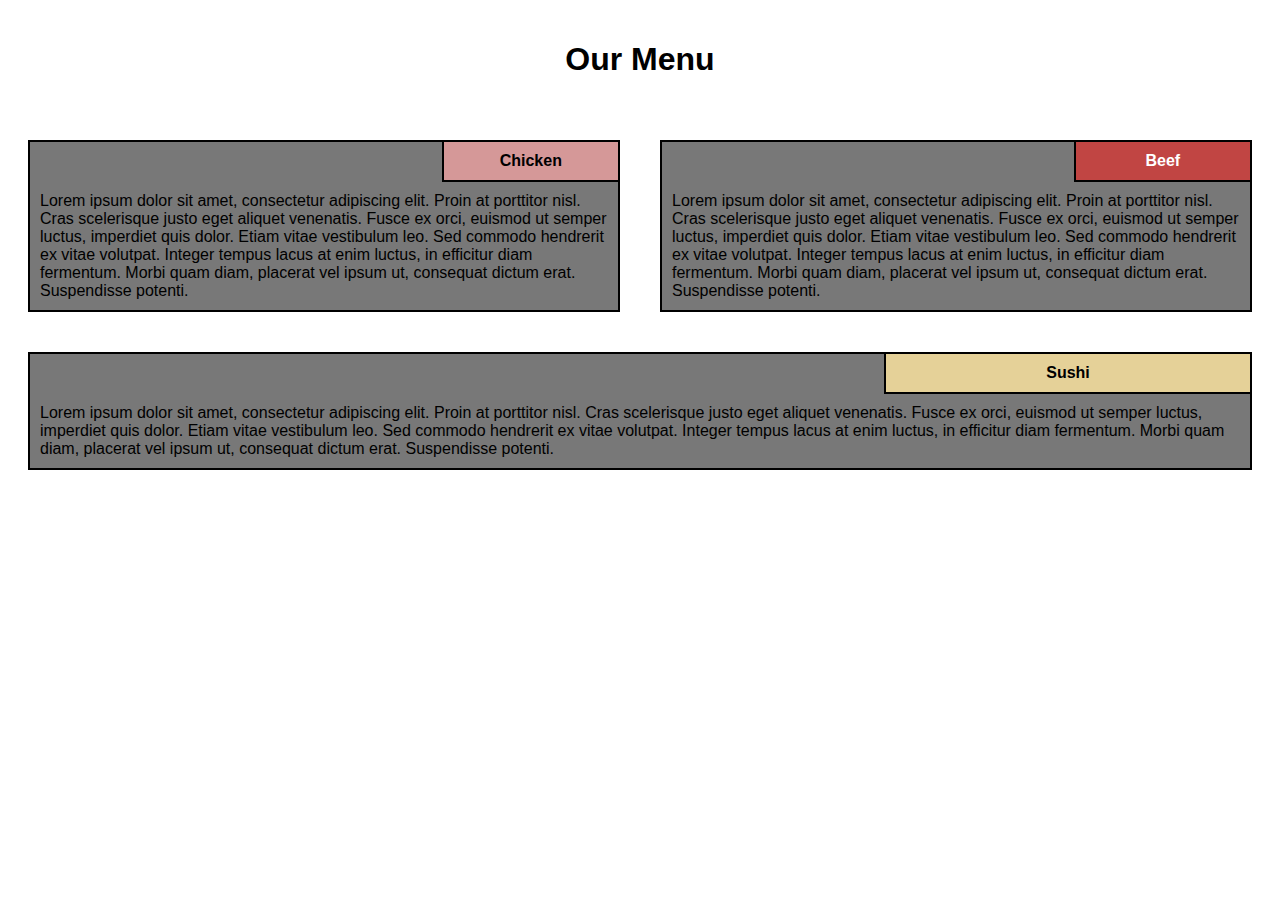
<file: Mod2_assignment/index.html>
<!DOCTYPE html>
<html>
<head>
	<meta charset="utf-8">
	<meta name="viewport" content="width=device-width, initial-scale=1">
	<link rel="stylesheet" type="text/css" href="css/style.css">
	<title>Index</title>
</head>
<body>

<h1>Our Menu</h1>

<div id="bigBoy">
<div id="mainDiv">
	<div class="firstP" id="subDiv">Chicken</div>
	<div id="containerDiv">Lorem ipsum dolor sit amet, consectetur adipiscing elit. Proin at porttitor nisl. Cras scelerisque justo eget aliquet venenatis. Fusce ex orci, euismod ut semper luctus, imperdiet quis dolor. Etiam vitae vestibulum leo. Sed commodo hendrerit ex vitae volutpat. Integer tempus lacus at enim luctus, in efficitur diam fermentum. Morbi quam diam, placerat vel ipsum ut, consequat dictum erat. Suspendisse potenti.</div></div>
<div id="mainDiv">
	<div class="secondP" id="subDiv">Beef</div>
	<div id="containerDiv">Lorem ipsum dolor sit amet, consectetur adipiscing elit. Proin at porttitor nisl. Cras scelerisque justo eget aliquet venenatis. Fusce ex orci, euismod ut semper luctus, imperdiet quis dolor. Etiam vitae vestibulum leo. Sed commodo hendrerit ex vitae volutpat. Integer tempus lacus at enim luctus, in efficitur diam fermentum. Morbi quam diam, placerat vel ipsum ut, consequat dictum erat. Suspendisse potenti.</div></div>
<div id="mainDiv">
	<div class="thirdP" id="subDiv">Sushi</div>
	<div id="containerDiv">Lorem ipsum dolor sit amet, consectetur adipiscing elit. Proin at porttitor nisl. Cras scelerisque justo eget aliquet venenatis. Fusce ex orci, euismod ut semper luctus, imperdiet quis dolor. Etiam vitae vestibulum leo. Sed commodo hendrerit ex vitae volutpat. Integer tempus lacus at enim luctus, in efficitur diam fermentum. Morbi quam diam, placerat vel ipsum ut, consequat dictum erat. Suspendisse potenti.</div></div>
</div>
</body>
</html>
</file>
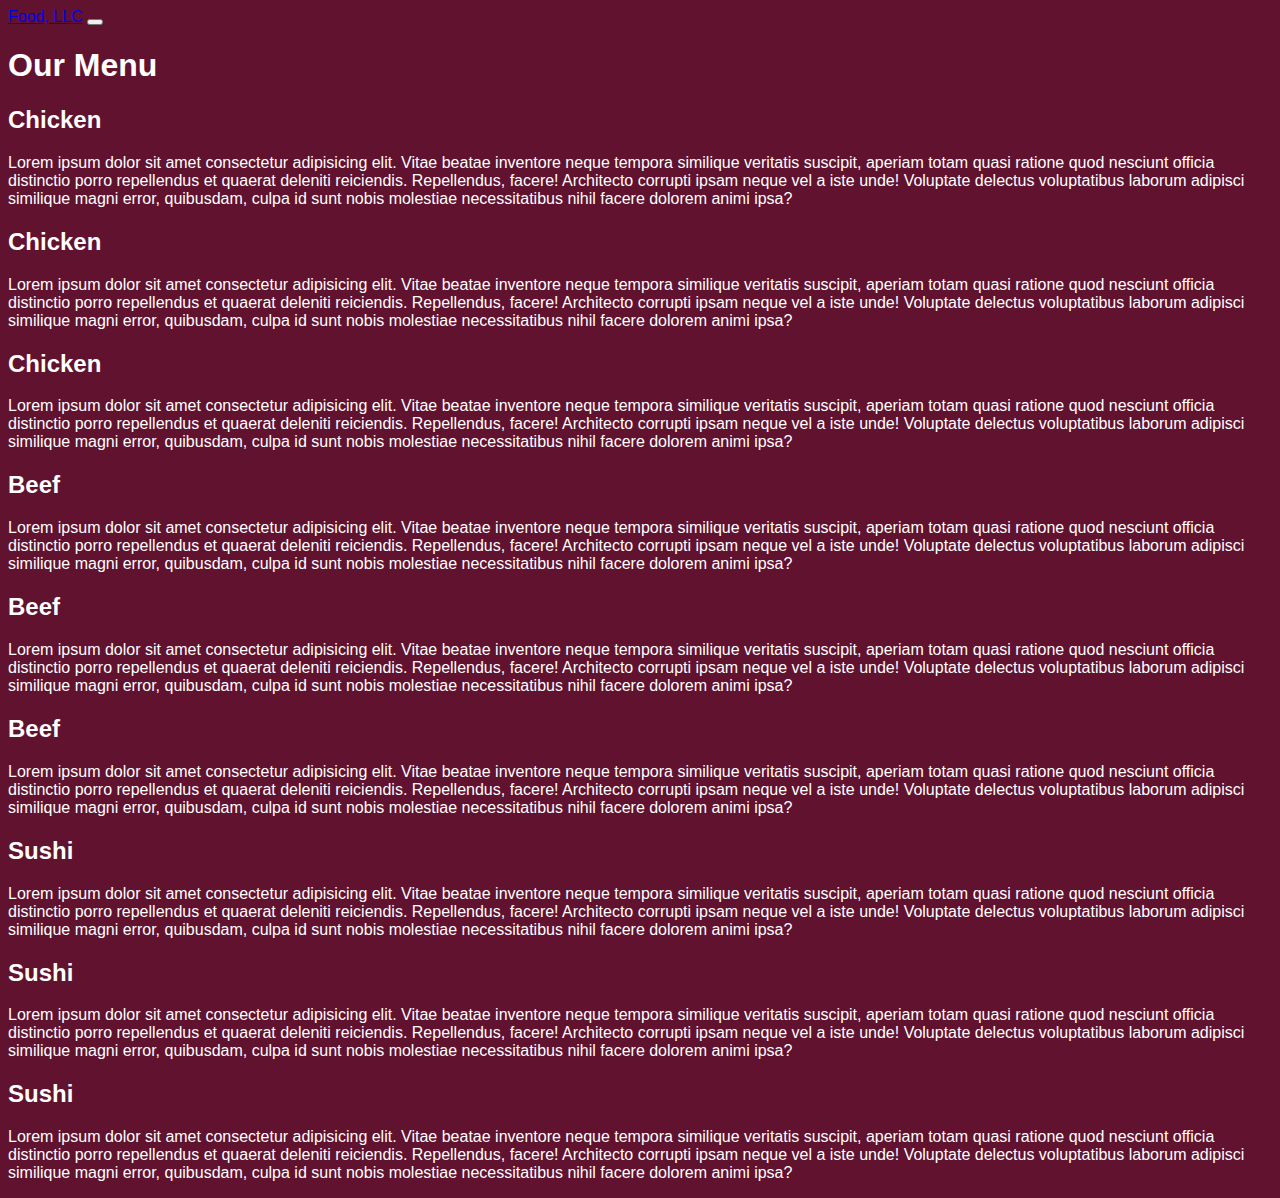
<file: Mod3_assignment/index.html>
<!DOCTYPE html>
<html>
<head>
    <meta charset="UTF-8">
    <meta http-equiv="X-UA-Compatible" content="IE=edge">
    <meta name="viewport" content="width=device-width, initial-scale=1.0">
    <title>Module 3</title>
    <link href="https://cdn.jsdelivr.net/npm/bootstrap@5.3.0-alpha3/dist/css/bootstrap.min.css" rel="stylesheet" integrity="sha384-KK94CHFLLe+nY2dmCWGMq91rCGa5gtU4mk92HdvYe+M/SXH301p5ILy+dN9+nJOZ" crossorigin="anonymous">
    <script src="https://cdn.jsdelivr.net/npm/bootstrap@5.3.0-alpha3/dist/js/bootstrap.bundle.min.js" integrity="sha384-ENjdO4Dr2bkBIFxQpeoTz1HIcje39Wm4jDKdf19U8gI4ddQ3GYNS7NTKfAdVQSZe" crossorigin="anonymous"></script>
    <link rel="stylesheet" href="css/style.css">
</head>
<body>
    <nav class="navbar navbar-expand-sm bg-secondary border" id="navbar">
        <div class="container-fluid">
          <a class="navbar-brand" href="#">Food, LLC</a>
          <button class="navbar-toggler" type="button" data-bs-toggle="collapse" data-bs-target="#navbarNav" aria-controls="navbarNav" aria-expanded="false" aria-label="Toggle navigation">
            <span class="navbar-toggler-icon"></span>
          </button>
          <div class="collapse navbar-collapse visible-xs" id="navbarNav">
            <ul class="navbar-nav ">
              <li class="nav-item">
                <a class="nav-link active" aria-current="page" href="#">Chicken</a>
              </li>
              <li class="nav-item">
                <a class="nav-link" href="#">Beef</a>
              </li>
              <li class="nav-item">
                <a class="nav-link" href="#">Sushi</a>
              </li>
            </ul>
          </div>
        </div>
      </nav>
      <h1 class="text-center py-5">Our Menu</h1>
      <div class="container-fluid">
           <div class="row">
            <div class="col-12 col-sm-6 col-md-4">
                <div class="m-1 bg-secondary">
                    <h2 class="text-center">Chicken</h2>
                    <p class="p-5">Lorem ipsum dolor sit amet consectetur adipisicing elit. Vitae beatae inventore neque tempora similique veritatis suscipit, aperiam totam quasi ratione quod nesciunt officia distinctio porro repellendus et quaerat deleniti reiciendis.
                    Repellendus, facere! Architecto corrupti ipsam neque vel a iste unde! Voluptate delectus voluptatibus laborum adipisci similique magni error, quibusdam, culpa id sunt nobis molestiae necessitatibus nihil facere dolorem animi ipsa?</p>
                </div>
            </div>
            <div class="col-12 col-sm-6 col-md-4">
                <div class="m-1 bg-secondary">
                    <h2 class="text-center">Chicken</h2>
                    <p class="p-5">Lorem ipsum dolor sit amet consectetur adipisicing elit. Vitae beatae inventore neque tempora similique veritatis suscipit, aperiam totam quasi ratione quod nesciunt officia distinctio porro repellendus et quaerat deleniti reiciendis.
                    Repellendus, facere! Architecto corrupti ipsam neque vel a iste unde! Voluptate delectus voluptatibus laborum adipisci similique magni error, quibusdam, culpa id sunt nobis molestiae necessitatibus nihil facere dolorem animi ipsa?</p>
                </div>
            </div>
            <div class="col-12 col-sm-6 col-md-4">
                <div class="m-1 bg-secondary">
                    <h2 class="text-center">Chicken</h2>
                    <p class="p-5">Lorem ipsum dolor sit amet consectetur adipisicing elit. Vitae beatae inventore neque tempora similique veritatis suscipit, aperiam totam quasi ratione quod nesciunt officia distinctio porro repellendus et quaerat deleniti reiciendis.
                    Repellendus, facere! Architecto corrupti ipsam neque vel a iste unde! Voluptate delectus voluptatibus laborum adipisci similique magni error, quibusdam, culpa id sunt nobis molestiae necessitatibus nihil facere dolorem animi ipsa?</p>
                </div>
            </div>
            <div class="col-12 col-sm-6 col-md-4">
                <div class="m-1 bg-secondary">
                    <h2 class="text-center">Beef</h2>
                    <p class="p-5">Lorem ipsum dolor sit amet consectetur adipisicing elit. Vitae beatae inventore neque tempora similique veritatis suscipit, aperiam totam quasi ratione quod nesciunt officia distinctio porro repellendus et quaerat deleniti reiciendis.
                    Repellendus, facere! Architecto corrupti ipsam neque vel a iste unde! Voluptate delectus voluptatibus laborum adipisci similique magni error, quibusdam, culpa id sunt nobis molestiae necessitatibus nihil facere dolorem animi ipsa?</p>
                </div>
            </div>
            <div class="col-12 col-sm-6 col-md-4">
                <div class="m-1 bg-secondary">
                    <h2 class="text-center">Beef</h2>
                    <p class="p-5">Lorem ipsum dolor sit amet consectetur adipisicing elit. Vitae beatae inventore neque tempora similique veritatis suscipit, aperiam totam quasi ratione quod nesciunt officia distinctio porro repellendus et quaerat deleniti reiciendis.
                    Repellendus, facere! Architecto corrupti ipsam neque vel a iste unde! Voluptate delectus voluptatibus laborum adipisci similique magni error, quibusdam, culpa id sunt nobis molestiae necessitatibus nihil facere dolorem animi ipsa?</p>
                </div>
            </div>
            <div class="col-12 col-sm-6 col-md-4">
                <div class="m-1 bg-secondary">
                    <h2 class="text-center">Beef</h2>
                    <p class="p-5">Lorem ipsum dolor sit amet consectetur adipisicing elit. Vitae beatae inventore neque tempora similique veritatis suscipit, aperiam totam quasi ratione quod nesciunt officia distinctio porro repellendus et quaerat deleniti reiciendis.
                    Repellendus, facere! Architecto corrupti ipsam neque vel a iste unde! Voluptate delectus voluptatibus laborum adipisci similique magni error, quibusdam, culpa id sunt nobis molestiae necessitatibus nihil facere dolorem animi ipsa?</p>
                </div>
            </div>
            <div class="col-12 col-sm-6 col-md-4">
                <div class="m-1 bg-secondary">
                    <h2 class="text-center">Sushi</h2>
                    <p class="p-5">Lorem ipsum dolor sit amet consectetur adipisicing elit. Vitae beatae inventore neque tempora similique veritatis suscipit, aperiam totam quasi ratione quod nesciunt officia distinctio porro repellendus et quaerat deleniti reiciendis.
                    Repellendus, facere! Architecto corrupti ipsam neque vel a iste unde! Voluptate delectus voluptatibus laborum adipisci similique magni error, quibusdam, culpa id sunt nobis molestiae necessitatibus nihil facere dolorem animi ipsa?</p>
                </div>
            </div>
            <div class="col-12 col-sm-6 col-md-4">
                <div class="m-1 bg-secondary">
                    <h2 class="text-center">Sushi</h2>
                    <p class="p-5">Lorem ipsum dolor sit amet consectetur adipisicing elit. Vitae beatae inventore neque tempora similique veritatis suscipit, aperiam totam quasi ratione quod nesciunt officia distinctio porro repellendus et quaerat deleniti reiciendis.
                    Repellendus, facere! Architecto corrupti ipsam neque vel a iste unde! Voluptate delectus voluptatibus laborum adipisci similique magni error, quibusdam, culpa id sunt nobis molestiae necessitatibus nihil facere dolorem animi ipsa?</p>
                </div>
            </div>
            <div class="col-12 col-sm-6 col-md-4">
                <div class="m-1 bg-secondary">
                    <h2 class="text-center">Sushi</h2>
                    <p class="p-5">Lorem ipsum dolor sit amet consectetur adipisicing elit. Vitae beatae inventore neque tempora similique veritatis suscipit, aperiam totam quasi ratione quod nesciunt officia distinctio porro repellendus et quaerat deleniti reiciendis.
                    Repellendus, facere! Architecto corrupti ipsam neque vel a iste unde! Voluptate delectus voluptatibus laborum adipisci similique magni error, quibusdam, culpa id sunt nobis molestiae necessitatibus nihil facere dolorem animi ipsa?</p>
                </div>
            </div>
            
           </div>
      </div>

</body>
</html>
</file>
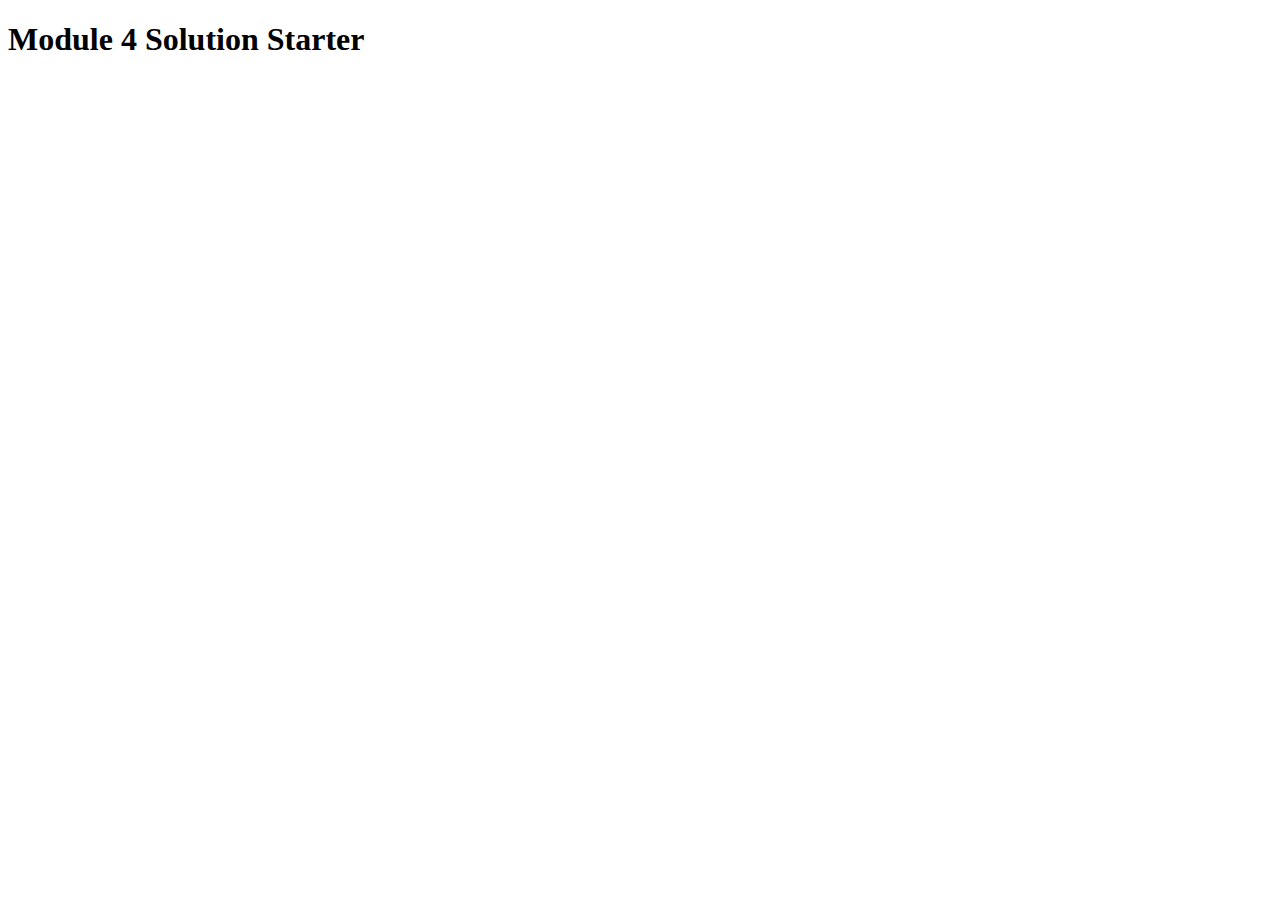
<file: Mod4_assignment/index.html>
<!DOCTYPE html>
<html>
<head>
  <meta charset="utf-8">
  <title>Module 4 Solution Starter</title>
  <script>
    var names = []; // DO NOT REMOVE
  </script>
  <script src="SpeakHello.js"></script>
  <script src="SpeakGoodBye.js"></script>
  <script src="script.js"></script>
</head>
<body>
  <h1>Module 4 Solution Starter</h1>
</body>
</html>
</file>
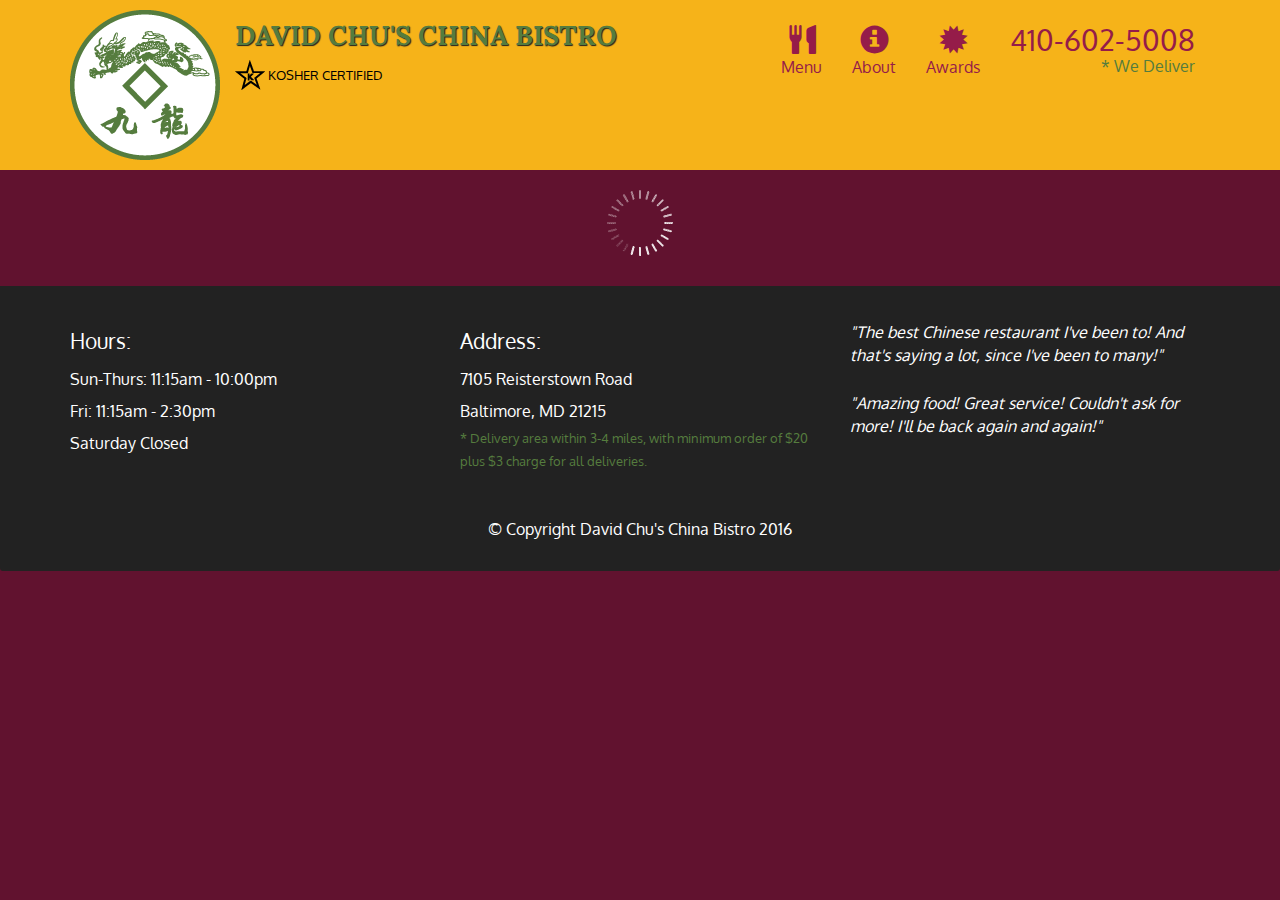
<file: Mod5_assignment/index.html>
<!doctype html>
<html lang="en">
  <head>
    <meta charset="utf-8">
    <meta http-equiv="X-UA-Compatible" content="IE=edge">
    <meta name="viewport" content="width=device-width, initial-scale=1">
    <title>David Chu's China Bistro</title>
    <link rel="stylesheet" href="css/bootstrap.min.css">
    <link rel="stylesheet" href="css/styles.css">
    <link href='https://fonts.googleapis.com/css?family=Oxygen:400,300,700' rel='stylesheet' type='text/css'>
    <link href='https://fonts.googleapis.com/css?family=Lora' rel='stylesheet' type='text/css'>
  </head>
<body>
  <header>
    <nav id="header-nav" class="navbar navbar-default">
      <div class="container">
        <div class="navbar-header">
          <a href="index.html" class="pull-left visible-md visible-lg">
            <div id="logo-img" alt="Logo image"></div>
          </a>

          <div class="navbar-brand">
            <a href="index.html"><h1>David Chu's China Bistro</h1></a>
            <p>
              <img src="images/star-k-logo.png" alt="Kosher certification">
              <span>Kosher Certified</span>
            </p>
          </div>

          <button id="navbarToggle" type="button" class="navbar-toggle collapsed" data-toggle="collapse" data-target="#collapsable-nav" aria-expanded="false">
            <span class="sr-only">Toggle navigation</span>
            <span class="icon-bar"></span>
            <span class="icon-bar"></span>
            <span class="icon-bar"></span>
          </button>
        </div>
        
        <div id="collapsable-nav" class="collapse navbar-collapse">
           <ul id="nav-list" class="nav navbar-nav navbar-right">
            <li id="navHomeButton" class="visible-xs active">
              <a href="index.html">
                <span class="glyphicon glyphicon-home"></span> Home</a>
            </li>
            <li id="navMenuButton">
              <a href="#" onclick="$dc.loadMenuCategories();">
                <span class="glyphicon glyphicon-cutlery"></span><br class="hidden-xs"> Menu</a>
            </li>
            <li>
              <a href="#">
                <span class="glyphicon glyphicon-info-sign"></span><br class="hidden-xs"> About</a>
            </li>
            <li>
              <a href="#">
                <span class="glyphicon glyphicon-certificate"></span><br class="hidden-xs"> Awards</a>
            </li>
            <li id="phone" class="hidden-xs">
              <a href="tel:410-602-5008">
                <span>410-602-5008</span></a><div>* We Deliver</div>
            </li>
          </ul><!-- #nav-list -->
        </div><!-- .collapse .navbar-collapse -->
      </div><!-- .container -->
    </nav><!-- #header-nav -->
  </header>

  <div id="call-btn" class="visible-xs">
    <a class="btn" href="tel:410-602-5008">
    <span class="glyphicon glyphicon-earphone"></span>
    410-602-5008
    </a>
  </div>
  <div id="xs-deliver" class="text-center visible-xs">* We Deliver</div>

  <div id="main-content" class="container"></div>

  <footer class="panel-footer">
    <div class="container">
      <div class="row">
        <section id="hours" class="col-sm-4">
          <span>Hours:</span><br>
          Sun-Thurs: 11:15am - 10:00pm<br>
          Fri: 11:15am - 2:30pm<br>
          Saturday Closed
          <hr class="visible-xs">
        </section>
        <section id="address" class="col-sm-4">
          <span>Address:</span><br>
          7105 Reisterstown Road<br>
          Baltimore, MD 21215
          <p>* Delivery area within 3-4 miles, with minimum order of $20 plus $3 charge for all deliveries.</p>
          <hr class="visible-xs">
        </section>
        <section id="testimonials" class="col-sm-4">
          <p>"The best Chinese restaurant I've been to! And that's saying a lot, since I've been to many!"</p>
          <p>"Amazing food! Great service! Couldn't ask for more! I'll be back again and again!"</p>
        </section>
      </div>
      <div class="text-center">&copy; Copyright David Chu's China Bistro 2016</div>
    </div>
  </footer>

  <!-- jQuery (Bootstrap JS plugins depend on it) -->
  <script src="js/jquery-2.1.4.min.js"></script>
  <script src="js/bootstrap.min.js"></script>
  <script src="js/ajax-utils.js"></script>
  <script src="js/script.js"></script>
</body>
</html>
</file>
<file: Mod2_assignment/css/style.css>
*{
	box-sizing: border-box;
}

html{
	font-family: "Thims New Roman", sans-serif;
}

h1{
	text-align:  center;
	padding: 20px;
}

#subDiv{
	float: right;
	width: 30%;
	text-align: center;
	font-weight: bold;
	padding: 10px;
	border-left: 2px solid black;
	border-bottom: 2px solid black;
}
.firstP{
	background-color: #D59898;
}
.secondP{
	color: white;
	background-color: #C14543;
}
.thirdP{
	background-color: #E5D198;
}

#containerDiv{
	clear: both;
	padding: 10px;
}
#bigBoy{
		display: flex;
		flex-wrap: wrap;
	}

@media (max-width: 900px){
	#bigBoy>* {
		flex: 1 1 390px;
	}

	#mainDiv{
		background-color: #787878;
		width: 30%;
		border: 2px solid black;
		margin: 20px;
	}
}

@media (min-width: 901px) and (max-width: 1315px){
	#bigBoy>* {
		flex: 1 1 390px;
	}

	#mainDiv{
		background-color: #787878;
		width: 30%;
		border: 2px solid black;
		margin: 20px;
	}
}


@media (min-width: 1316px){
	#mainDiv{
		background-color: #787878;
		width: 30%;
		border: 2px solid black;
		margin: 20px;
	}
}
</file>
<file: Mod3_assignment/css/style.css>
body{
	font-size: 16px;
	color: #fff;
	background-color: #61122f;
	font-family: 'Oxygen', sans-serif;
}

/*Header*/
#header-nav{
	background-color: #f6b319;
	border-radius: 0;
	border: 0;
}
.navbar-collapse {
    flex-basis: 100%;
    flex-grow: 1;
    text-align: center;
    align-items: center;
}

@media (min-width: 576px) {
	.collapse.navbar-collapse {
    	display: none !important;
	}
}

#firstProduct, #secondProduct, #thirdProduct{
	background-color: gray;
	padding: 0px 15px;
}
</file>
<file: Mod5_assignment/css/styles.css>
body {
  font-size: 16px;
  color: #fff;
  background-color: #61122f;
  font-family: 'Oxygen', sans-serif;
}

/** HEADER **/
#header-nav {
  background-color: #f6b319;
  border-radius: 0;
  border: 0;
}

#logo-img {
  background: url('../images/restaurant-logo_large.png') no-repeat;
  width: 150px;
  height: 150px;
  margin: 10px 15px 10px 0;
}

.navbar-brand {
  padding-top: 25px;
}
.navbar-brand h1 { /* Restaurant name */
  font-family: 'Lora', serif;
  color: #557c3e;
  font-size: 1.5em;
  text-transform: uppercase;
  font-weight: bold;
  text-shadow: 1px 1px 1px #222;
  margin-top: 0;
  margin-bottom: 0;
  line-height: .75;
}
.navbar-brand a:hover, .navbar-brand a:focus {
  text-decoration: none;
}
.navbar-brand p { /* Kosher cert */
  color: #000;
  text-transform: uppercase;
  font-size: .7em;
  margin-top: 15px;
}
.navbar-brand p span { /* Star-K */
  vertical-align: middle;
}

#nav-list {
  margin-top: 10px;
}
#nav-list a {
  color: #951C49;
  text-align: center;
}
#nav-list a:hover {
  background: #E7E7E7;
}
#nav-list a span {
  font-size: 1.8em;
}

#phone {
  margin-top: 5px;
}
#phone a { /* Phone number */
  text-align: right;
  padding-bottom: 0;
}
#phone div { /* We Deliver */
  color: #557c3e;
  text-align: right;
  padding-right: 15px;
}

.navbar-header button.navbar-toggle, .navbar-header .icon-bar {
  border: 1px solid #61122f;
}
.navbar-header button.navbar-toggle {
  clear: both;
  margin-top: -30px;
}
/* END HEADER */

/* FOOTER */
.panel-footer {
  margin-top: 30px;
  padding-top: 35px;
  padding-bottom: 30px;
  background-color: #222;
  border-top: 0;
}
.panel-footer div.row {
  margin-bottom: 35px;
}
#hours, #address {
  line-height: 2;
}
#hours > span, #address > span {
  font-size: 1.3em;
}
#address p {
  color: #557c3e;
  font-size: .8em;
  line-height: 1.8;
}
#testimonials {
  font-style: italic;
}
#testimonials p:nth-child(2) {
  margin-top: 25px;
}
/* END FOOTER */



/* HOME PAGE */
.container .jumbotron {
  box-shadow: 0 0 50px #3F0C1F;
  border: 2px solid #3F0C1F;
}

#menu-tile, #specials-tile, #map-tile {
  height: 250px;
  width: 100%;
  margin-bottom: 15px;
  position: relative;
  border: 2px solid #3F0C1F;
  overflow: hidden;
}
#menu-tile:hover, #specials-tile:hover, #map-tile:hover {
  box-shadow: 0 1px 5px 1px #cccccc;
}
#menu-tile {
  background: url('../images/menu-tile.jpg') no-repeat;
  background-position: center;
}
#specials-tile {
  background: url('../images/specials-tile.jpg') no-repeat;
  background-position: center;
}
#menu-tile span, #specials-tile span, #map-tile span {
  position: absolute;
  bottom: 0;
  right: 0;
  width: 100%;
  text-align: center;
  font-size: 1.6em;
  text-transform: uppercase;
  background-color: #000;
  color: #fff;
  opacity: .8;
}
/* END HOME PAGE */

/* MENU CATEGORIES PAGE */
.category-tile { 
  position: relative;
  border: 2px solid #3F0C1F;
  overflow: hidden;
  width: 200px;
  height: 200px;
  margin: 0 auto 15px;
}
.category-tile span {
  position: absolute;
  bottom: 0;
  right: 0;
  width: 100%;
  text-align: center;
  font-size: 1.2em;
  text-transform: uppercase;
  background-color: #000;
  color: #fff;
  opacity: .8;
}
.category-tile:hover {
  box-shadow: 0 1px 5px 1px #cccccc;
}

#menu-categories-title + div {
  margin-bottom: 50px;
}
/* END MENU CATEGORIES PAGE */

/* SINGLE CATEGORY PAGE */
.menu-item-tile {
  margin-bottom: 25px;
}
.menu-item-tile hr {
  width: 80%;
}
.menu-item-tile .menu-item-price {
  font-size: 1.1em;
  text-align: right;
  margin-top: -15px;
  margin-right: -15px;
}
.menu-item-tile .menu-item-price span {
  font-size: .6em;
}
.menu-item-photo {
  position: relative;
  border: 2px solid #3F0C1F; 
  overflow: hidden;
  padding: 0;
  margin-right: -15px;
  margin-left: auto;
  margin-bottom: 20px;
  max-width: 250px;
}
.menu-item-photo div {
  position: absolute;
  bottom: 0;
  right: 0;
  width: 80px;
  background-color: #557c3e;
  text-align: center;
}
.menu-item-description {
  padding-right: 30px;
}
h3.menu-item-title {
  margin: 0 0 10px;
}
.menu-item-details {
  font-size: .9em;
  font-style: italic;
}
/* END SINGLE CATEGORY PAGE */


/********** Large devices only **********/
@media (min-width: 1200px) {
  .container .jumbotron {
    background: url('../images/jumbotron_1200.jpg') no-repeat;
    height: 675px;
  }
}

/********** Medium devices only **********/
@media (min-width: 992px) and (max-width: 1199px) {
  /* Header */
  #logo-img {
    background: url('../images/restaurant-logo_medium.png') no-repeat;
    width: 100px;
    height: 100px;
    margin: 5px 5px 5px 0;
  }
  /* End Header */

  /* Home Page */
  .container .jumbotron {
    background: url('../images/jumbotron_992.jpg') no-repeat;
    height: 558px;
  }
  /* End Home Page */
}

/********** Small devices only **********/
@media (min-width: 768px) and (max-width: 991px) {
  /* Home Page */
  .container .jumbotron {
    background: url('../images/jumbotron_768.jpg') no-repeat;
    height: 432px;
  }
  /* End Home Page */
}

/********** Extra small devices only **********/
@media (max-width: 767px) {
  /* Header */
  .navbar-brand {
    padding-top: 10px;
    height: 80px;
  }
  .navbar-brand h1 { /* Restaurant name */
    padding-top: 10px;
    font-size: 5vw; /* 1vw = 1% of viewport width */
  }
  .navbar-brand p { /* Kosher cert */
    font-size: .6em;
    margin-top: 12px;
  }
  .navbar-brand p img { /* Star-K */
    height: 20px;
  }

  #collapsable-nav a { /* Collapsed nav menu text */
    font-size: 1.2em;
  }
  #collapsable-nav a span { /* Collapsed nav menu glyph */
    font-size: 1em;
    margin-right: 5px;
  }

  #call-btn > a {
    font-size: 1.5em;
    display: block;
    margin: 0 20px;
    padding: 10px;
    border: 2px solid #fff;
    background-color: #f6b319;
    color: #951c49;
  }
  #xs-deliver {
    margin-top: 5px;
    font-size: .7em;
    letter-spacing: .1em;
    text-transform: uppercase;
  }
  /* End Header */

  /* Footer */
  .panel-footer section {
    margin-bottom: 30px;
    text-align: center;
  }
  .panel-footer section:nth-child(3) {
    margin-bottom: 0; /* margin already exists on the whole row */
  }
  .panel-footer section hr {
    width: 50%;
  }
  /* End Footer */

  /* Home Page */
  .container .jumbotron {
    margin-top: 30px;
    padding: 0;
  }
  #menu-tile, #specials-tile {
    width: 360px;
    margin: 0 auto 15px;
  }

  .menu-item-photo {
    margin-right: auto;
  }
  .menu-item-tile .menu-item-price {
    text-align: center;
  }
  .menu-item-description {
    text-align: center;;
  }
}


/********** Super extra small devices Only :-) (e.g., iPhone 4) **********/
@media (max-width: 479px) {
  /* Header */
  .navbar-brand h1 { /* Restaurant name */
    padding-top: 5px;
    font-size: 6vw;
  }
  /* End Header */
  
  /* Home page */
  #menu-tile, #specials-tile {
    width: 280px;
    margin: 0 auto 15px;
  }

  .col-xxs-12 {
    position: relative;
    min-height: 1px;
    padding-right: 15px;
    padding-left: 15px;
    float: left;
    width: 100%;
  }
}
</file>
